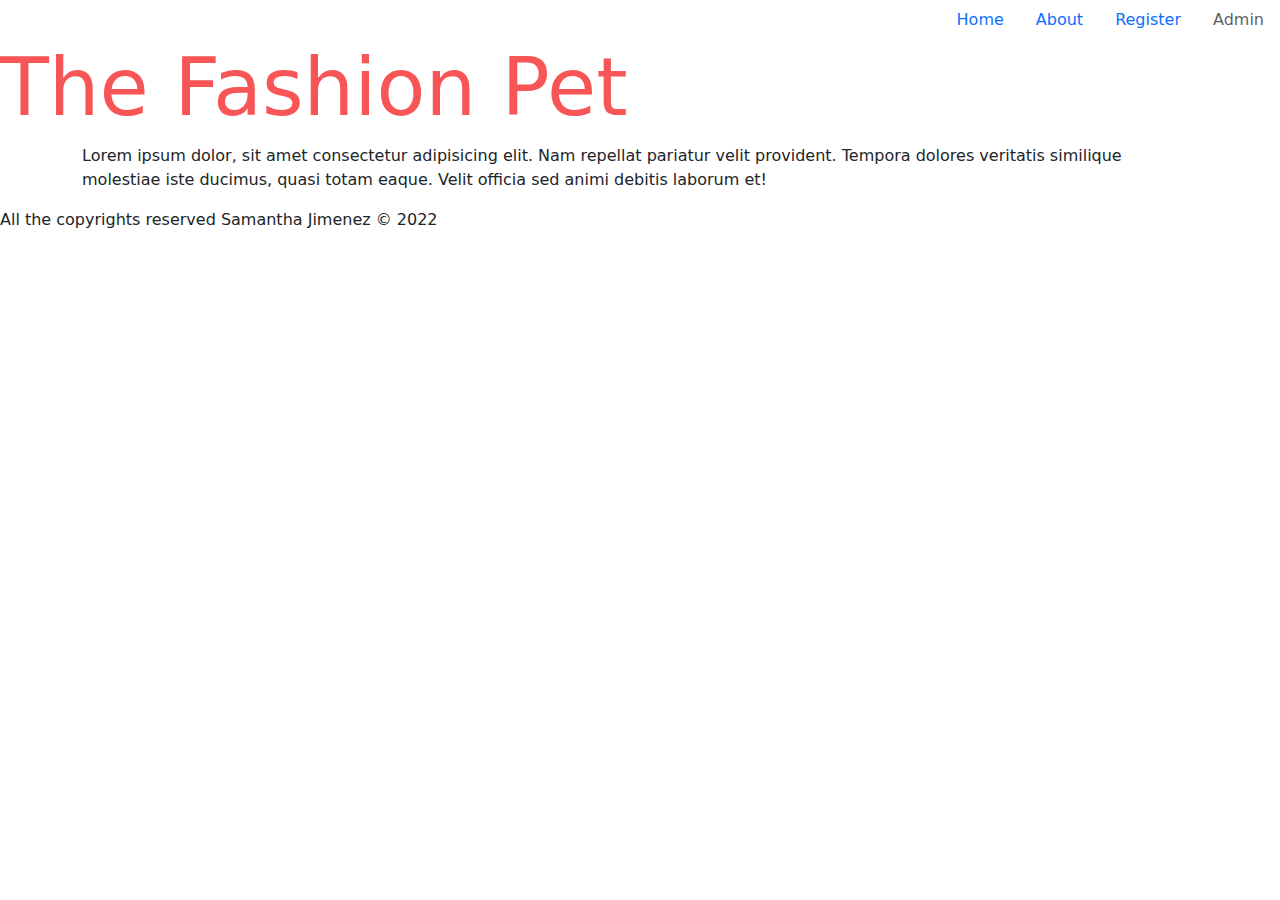
<file: index.html>
<!DOCTYPE html>
<html lang="en">
<head>
    <meta charset="UTF-8">
    <meta http-equiv="X-UA-Compatible" content="IE=edge">
    <meta name="viewport" content="width=device-width, initial-scale=1.0">
    
    <link rel="stylesheet" href="https://cdn.jsdelivr.net/npm/bootstrap@5.2.0-beta1/dist/css/bootstrap.min.css">
    <link rel="stylesheet" href="mystyle.css">

    <title>The Fashion Pet</title>
</head>
<body>
    <header>
        
        <nav class="nav justify-content-end">
            <a class="nav-link active" aria-current="page" href="index.html">Home</a>
            <a class="nav-link" href="about.html">About</a>
            <a class="nav-link" href="register.html">Register</a>
            <a class="nav-link disabled">Admin</a>
        </nav>
        <h1 class="display-1">The Fashion Pet</h1>
    </header>

    <main class="container">
        <p>Lorem ipsum dolor, sit amet consectetur adipisicing elit. Nam repellat pariatur velit provident. Tempora dolores veritatis similique molestiae iste ducimus, quasi totam eaque. Velit officia sed animi debitis laborum et!</p>
    </main>

    <footer>
        <p>All the copyrights reserved Samantha Jimenez &copy; 2022</p>
    </footer>
</body>
</html>
</file>
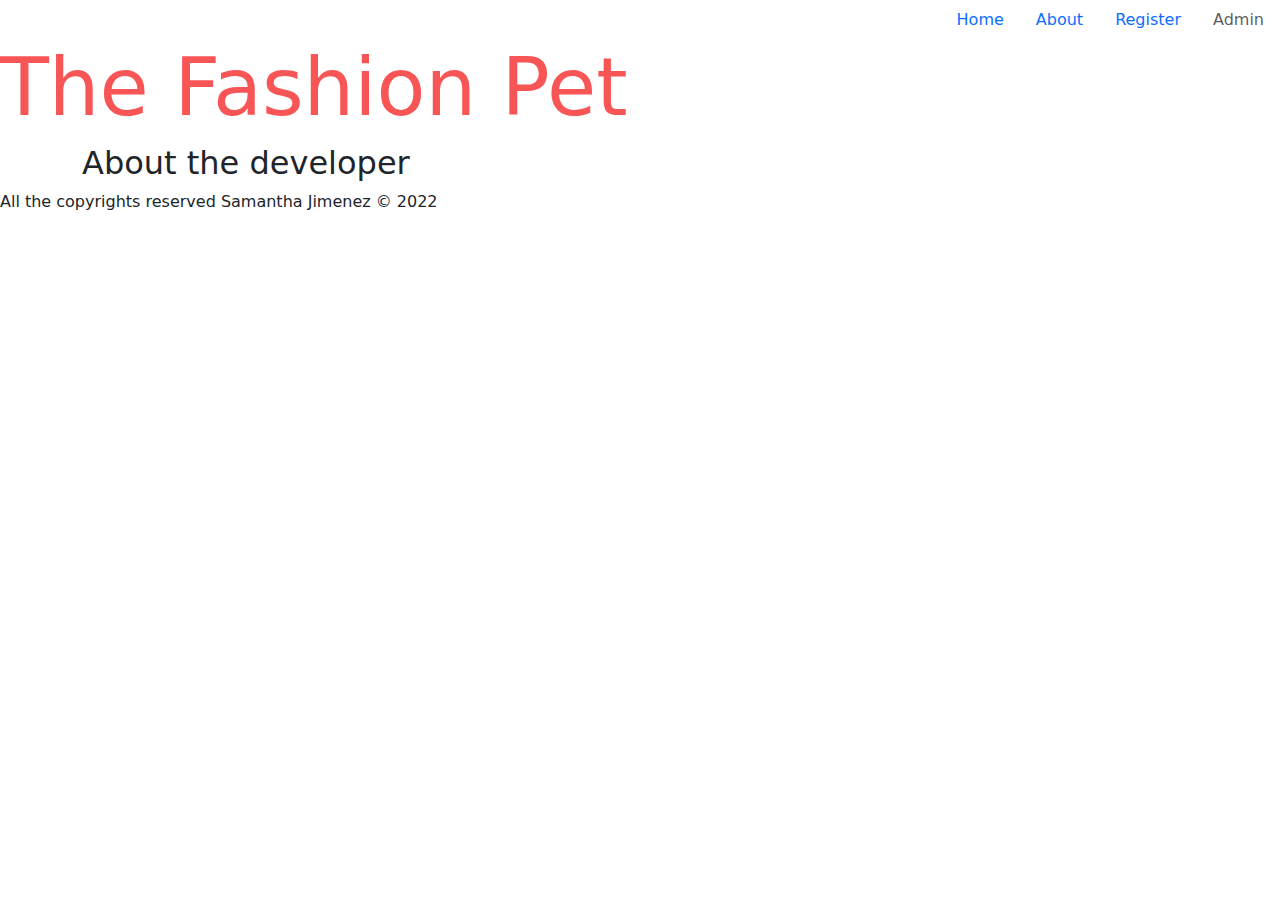
<file: about.html>
<!DOCTYPE html>
<html lang="en">
<head>
    <meta charset="UTF-8">
    <meta http-equiv="X-UA-Compatible" content="IE=edge">
    <meta name="viewport" content="width=device-width, initial-scale=1.0">
    <link rel="stylesheet" href="https://cdn.jsdelivr.net/npm/bootstrap@5.2.0-beta1/dist/css/bootstrap.min.css">
    <link rel="stylesheet" href="mystyle.css">
    <title>Document</title>
</head>
<body>
    <body>
        <header>
            
            <nav class="nav justify-content-end">
                <a class="nav-link active" aria-current="page" href="index.html">Home</a>
                <a class="nav-link" href="about.html">About</a>
                <a class="nav-link" href="register.html">Register</a>
                <a class="nav-link disabled">Admin</a>
            </nav>
            <h1 class="display-1">The Fashion Pet</h1>
        </header>
    
        <main class="container">
            <h2>About the developer</h2>
        </main>
    
        <footer>
            <p>All the copyrights reserved Samantha Jimenez &copy; 2022</p>
        </footer>
    </body>
</body>
</html>
</file>
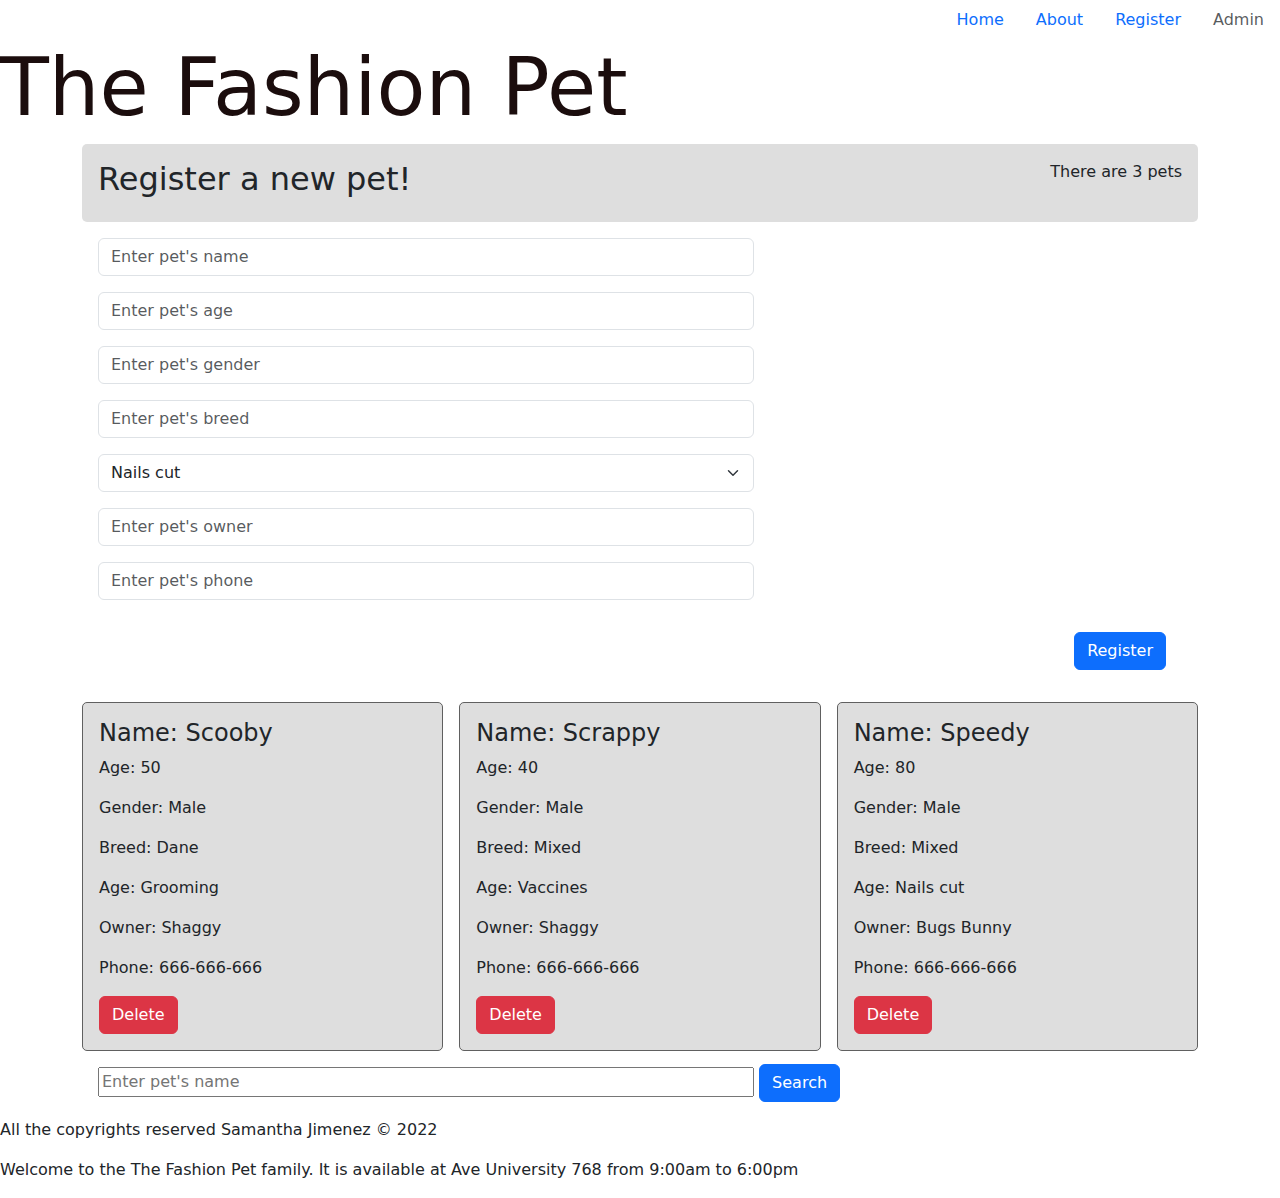
<file: register.html>
<!DOCTYPE html>
<html lang="en">
<head>
    <meta charset="UTF-8">
    <meta http-equiv="X-UA-Compatible" content="IE=edge">
    <meta name="viewport" content="width=device-width, initial-scale=1.0">
    <link rel="stylesheet" href="https://cdn.jsdelivr.net/npm/bootstrap@5.2.0-beta1/dist/css/bootstrap.min.css">
    <link rel="stylesheet" href="styles/mystyle.css">
    <title>Document</title>
</head>
<body>

    <header>
        
        <nav class="nav justify-content-end">
            <a class="nav-link active" aria-current="page" href="index.html">Home</a>
            <a class="nav-link" href="about.html">About</a>
            <a class="nav-link" href="register.html">Register</a>
            <a class="nav-link disabled">Admin</a>
        </nav>
        <h1 class="display-1">The Fashion Pet</h1>
    </header>

    <main class="container">
        <div class="title">
             <h2>Register a new pet!</h2>
             <p id="number-pets"></p>
        </div>
        <div>
            <!--name,age,gender,breed,service,owner,phone-->
            <input type="text" class="form-control" placeholder="Enter pet's name" id="txtPetName">
            <input type="number" class="form-control" placeholder="Enter pet's age" id="numPetAge">
            <input type="text" class="form-control" placeholder="Enter pet's gender" id="txtPetGender">
            <input type="text" class="form-control" placeholder="Enter pet's breed" id="txtPetBreed">
            <select class="form-select" id="selService">
                <option value="Nails cut">Nails cut</option>
                <option value="Gromming">Grooming</option>
                <option value="Vaccines">Vaccines</option>
            </select>
            <input class="form-control" type="text" placeholder="Enter pet's owner" id="txtOwnerName">
            <input class="form-control" type="text" placeholder="Enter pet's phone" id="txtPhone">
            <div class="btn-container">
                <button class="btn btn-primary" id="btnSave" onclick="register();">Register</button>
            </div>
            
        </div>

        <div id="pet-cards" class="pets">

        </div>
        <div>
            <input type="search" placeholder="Enter pet's name" id="txtSearch">
            <button class="btn btn-primary" id="btnSearch" onclick="search();">Search</button> 
        </div>
        <table class="table">
            <!-- insert the tr with pet information (tbody)-->
        </table>
    </main>

    <footer>
        <p>All the copyrights reserved Samantha Jimenez &copy; 2022</p>
        <p id="info"></p>
    </footer>

    <script src="scripts/register.js"></script>
    <script src="scripts/display.js"></script>
</body>
</html>
</file>
<file: mystyle.css>
.display-1{
    color:rgb(248, 86, 86);
}

input,select{
    margin:1rem 0 0 1rem;
    width:41rem!important;
}
.title{
    display: flex;
    justify-content: space-between;
    background-color: #dedede;
    border-radius: 5px;
    padding:1rem;
}
.btn-container{
    display: flex;
    justify-content: flex-end;
    margin:2rem;
}
</file>
<file: styles/mystyle.css>
.display-1{
    color:rgb(27, 13, 13);
}

input,select{
    margin:1rem 0 0 1rem;
    width:41rem!important;
}
.title{
    display: flex;
    justify-content: space-between;
    background-color: #dedede;
    border-radius: 5px;
    padding:1rem;
}
.btn-container{
    display: flex;
    justify-content: flex-end;
    margin:2rem;
}

.pets{
    display: grid;
    grid-template-columns: repeat(3,1fr);
    column-gap: 1rem;
    row-gap: 1rem;
}

.pet{
    border:1px solid #606060;
    background-color: #dedede;
    padding:1rem;
    border-radius: 5px;
}
.selected{
    border: 1px solid red;
}
</file>
